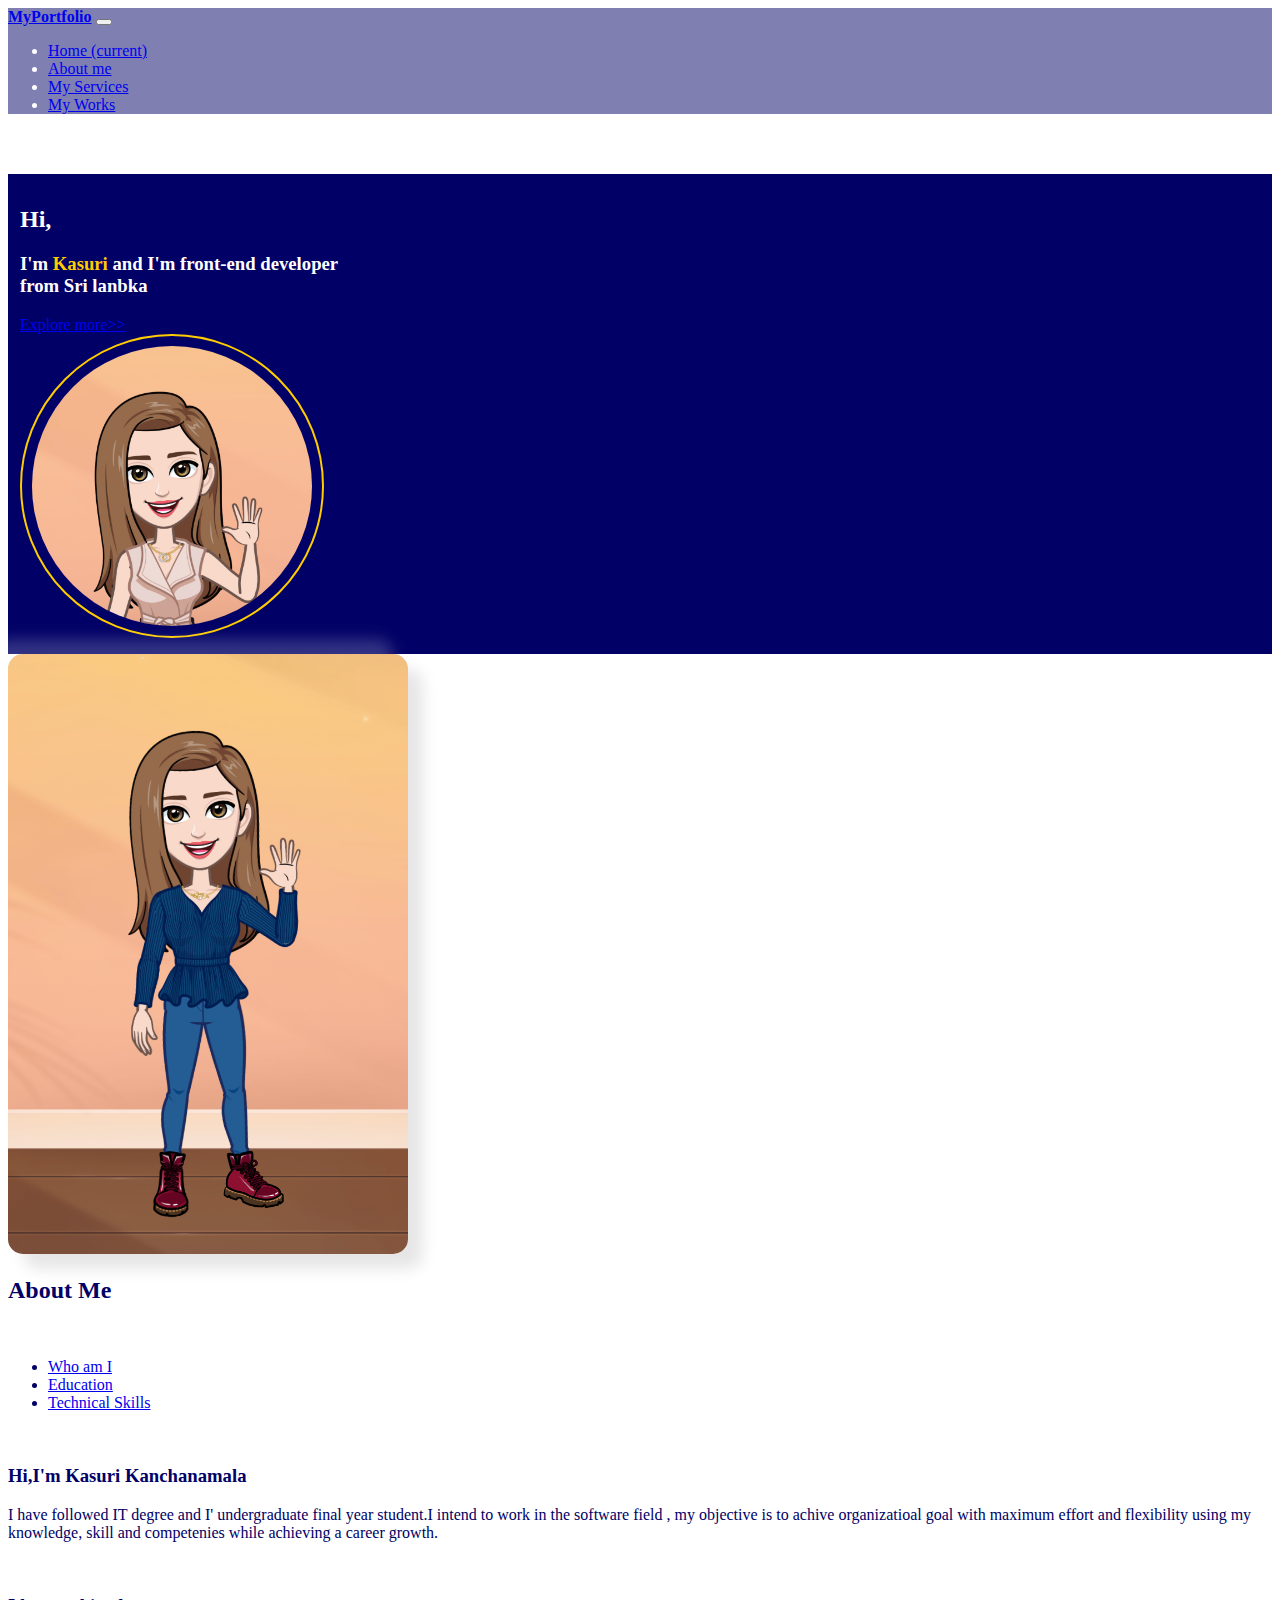
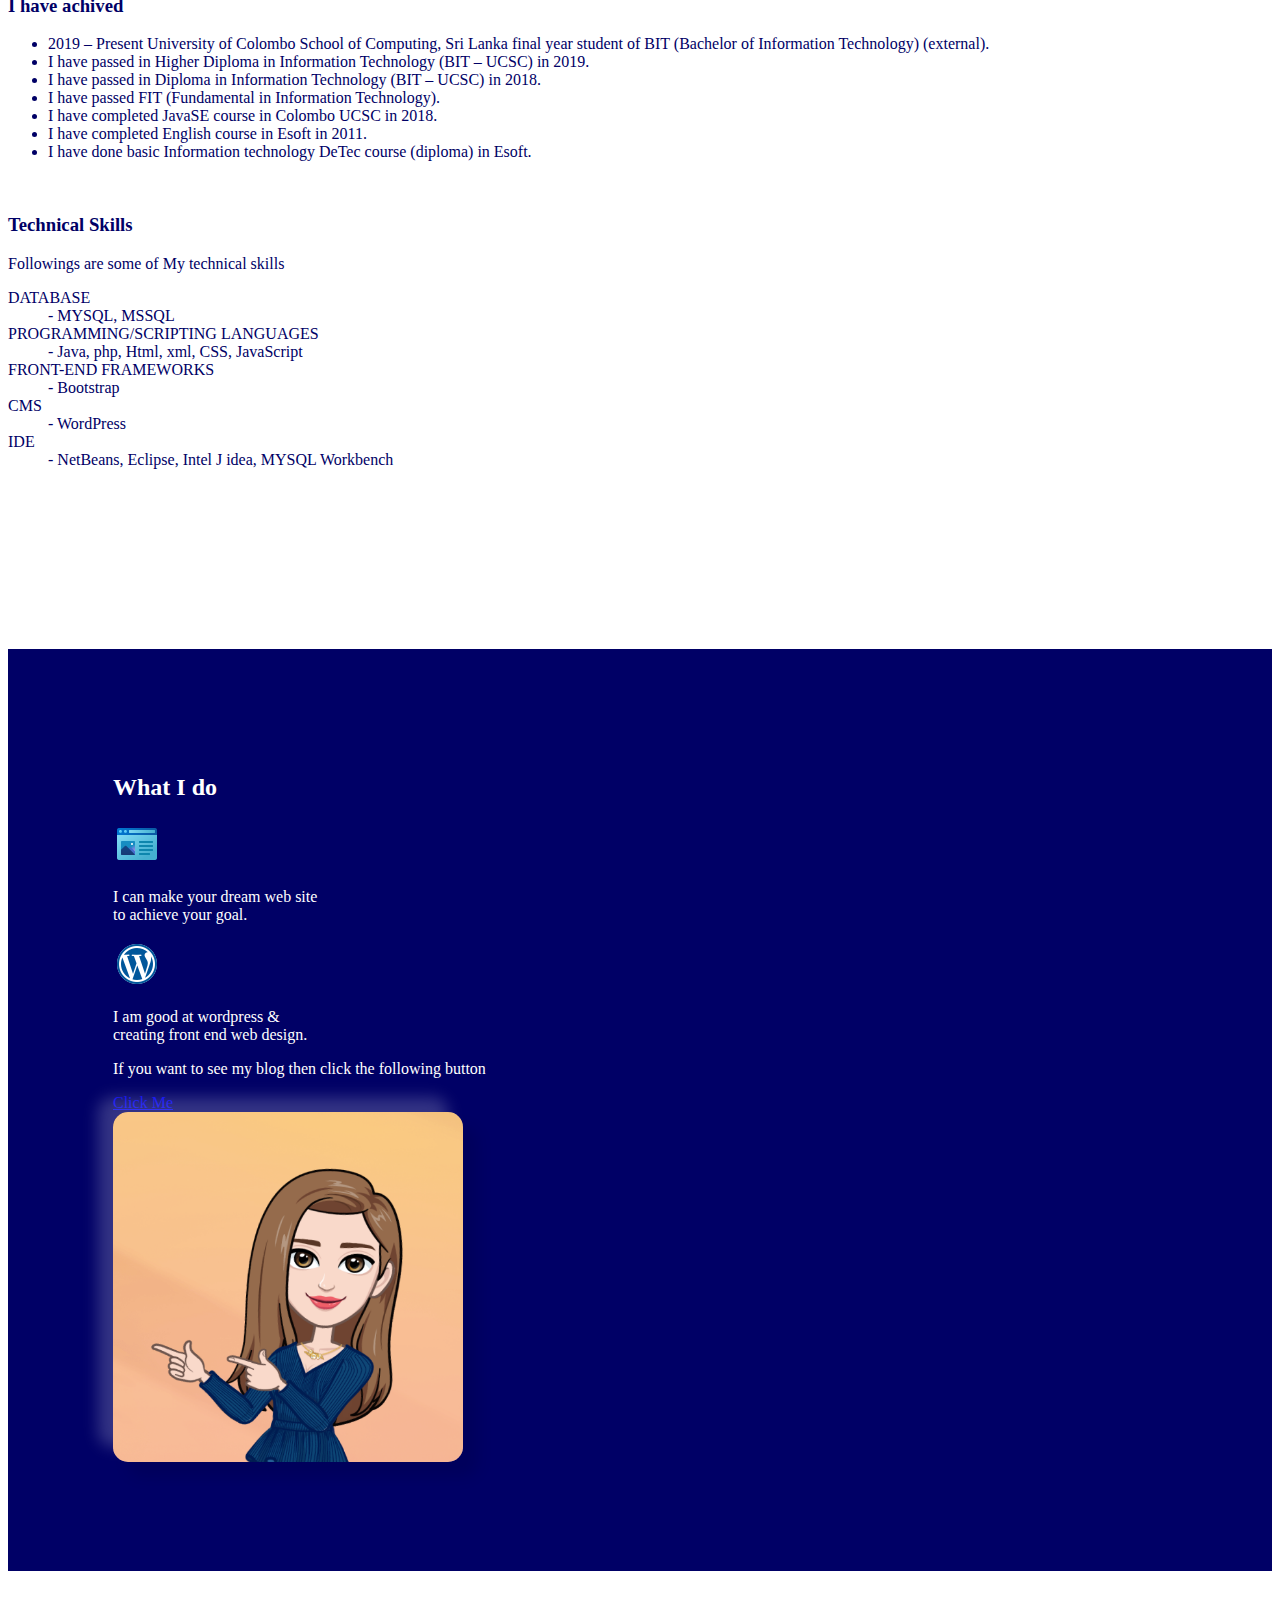
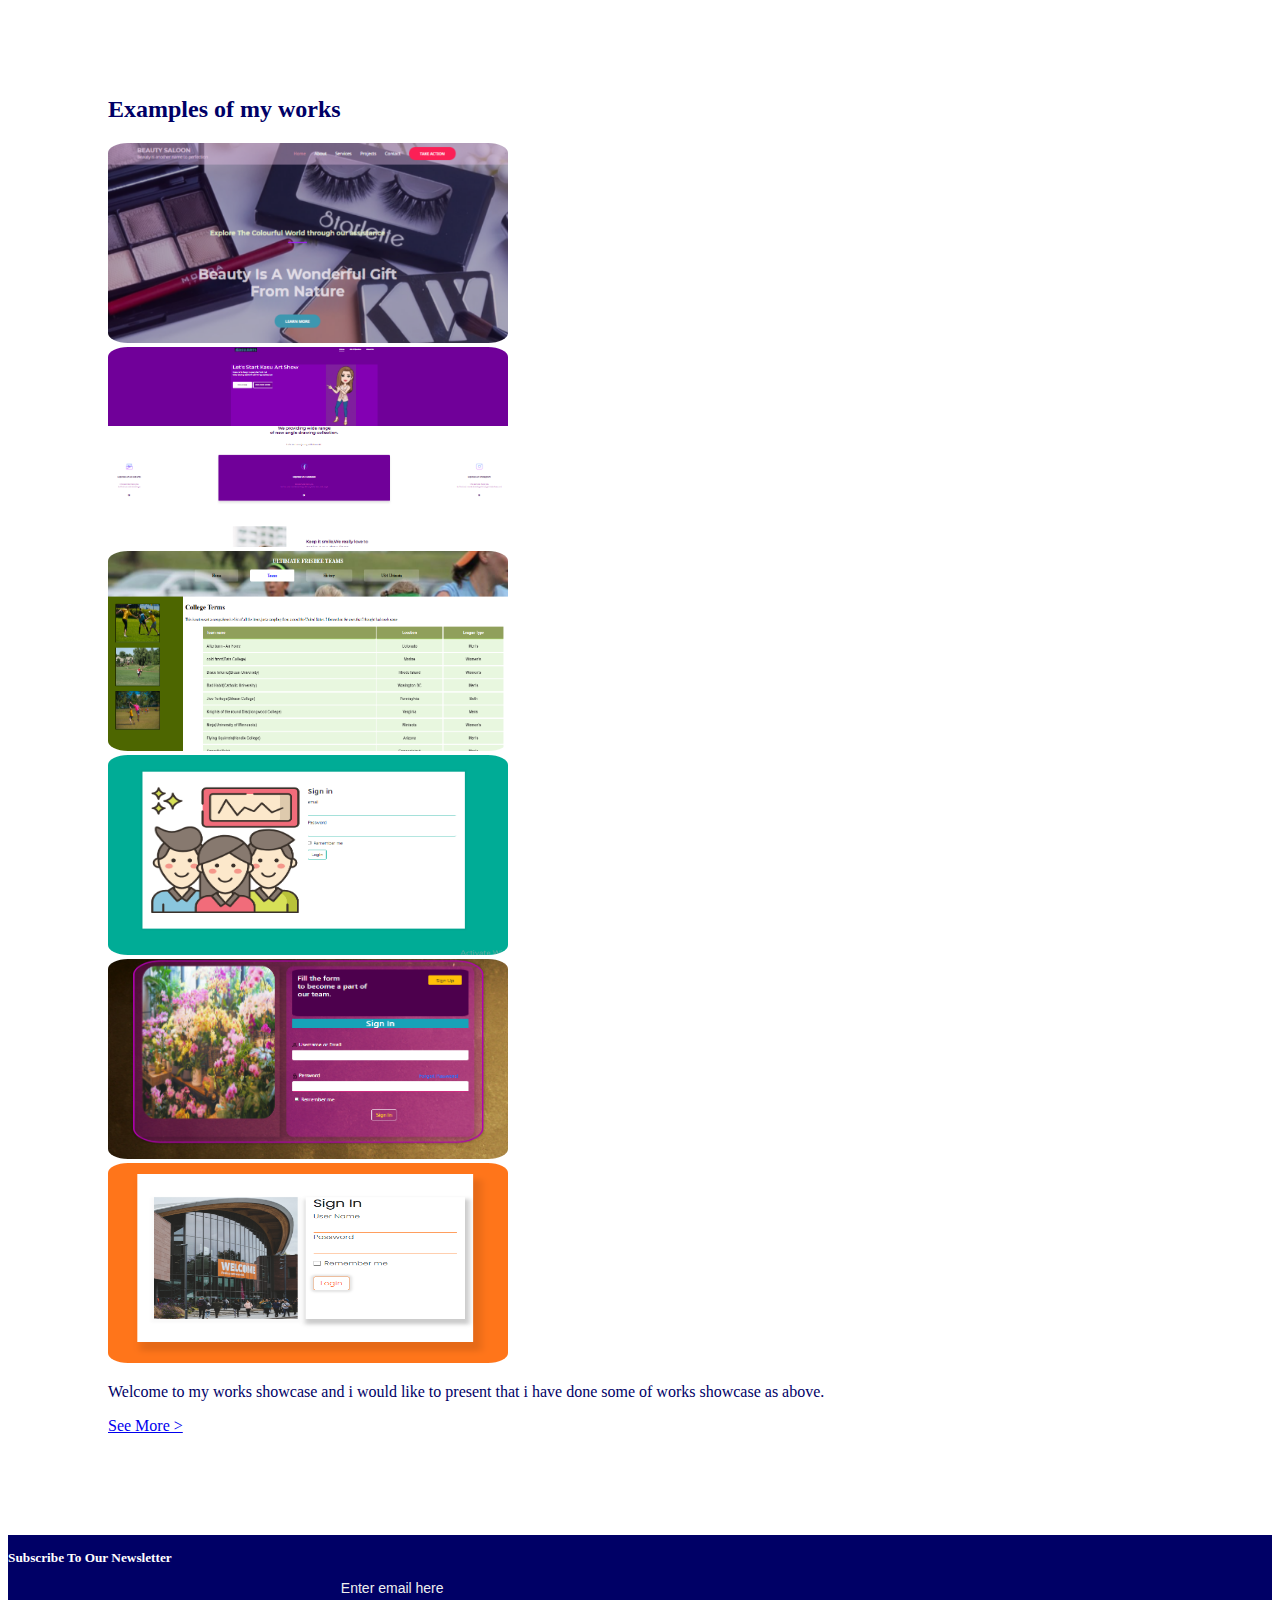
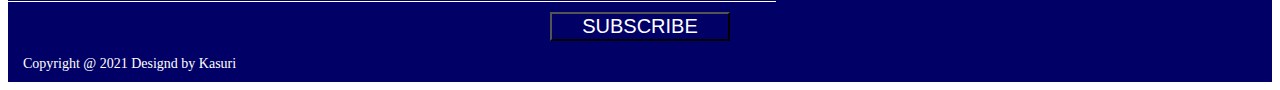
<file: index.html>
<!DOCTYPE html>
<html lang="en" dir="ltr">
  <head>
    <meta charset="utf-8">
    <title>Kasuri portfolio</title>
    <link rel="stylesheet" href="css/style.css">
    
<link rel="icon" href="images/kasu-title-logo1.jpg">
     <link rel="stylesheet" href="https://cdn.jsdelivr.net/npm/bootstrap@4.5.3/dist/css/bootstrap.min.css"
     integrity="sha384-TX8t27EcRE3e/ihU7zmQxVncDAy5uIKz4rEkgIXeMed4M0jlfIDPvg6uqKI2xXr2" crossorigin="anonymous">

  </head>
  <body>

<div class="container-fluid content">
       
<div class="top-header-section ">
          <!-- navigation bar -->
    
          <nav class="navbar navbar-expand-lg navbar-dark bg-primary  nav-slid-setting  fixed-top">
            <a class="navbar-brand brand-text-setting" href="#">MyPortfolio</a>
            <button class="navbar-toggler" type="button" data-toggle="collapse" data-target="#navbarNav" aria-controls="navbarNav" aria-expanded="false" aria-label="Toggle navigation">
              <span class="navbar-toggler-icon"></span>
            </button>
            <div class="collapse navbar-collapse justify-content-end" id="navbarNav">
              <ul class="navbar-nav">
                <li class="nav-item active">
                  <a class="nav-link" href="#">Home <span class="sr-only">(current)</span></a>
                </li>
                <li class="nav-item">
                  <a class="nav-link" href="#aboutme">About me</a>
                </li>
                <li class="nav-item">
                  <a class="nav-link" href="#myservice">My Services</a>
                </li>
                <li class="nav-item">
                  <a class="nav-link" href="#myworks">My Works</a>
                </li>
                
              </ul>
            </div>
          </nav>
  
  
    
    <!-- <div class="navigationBar">
  
      <h2><span class="navbarBrandName">MyPortfolio</span></h2>
  
      
      <nav  class="navbar-nav">
      
        <ul class="nav-ul">
          <li class="nav-li"><a href="#" class="nav-li-a">Home</a></li>
          <li class="nav-li"><a href="#" class="nav-li-a">About me</a></li>
          <li class="nav-li"><a href="#" class="nav-li-a">My Services</a></li>
          <li class="nav-li"><a href="#" class="nav-li-a">My Works</a></li>
        </ul>
      </nav>
      
    </div>
    
     -->
          <!-- navigationbar-end -->
  
  
  
  
          <!-- header-start -->
  
          <header class="header">
  
  
            <div class="row mt3">
              <div class="col-12 col-sm-12 col-md-12 col-lg-6 col-xl-6 ">
  
                <div class="header-description1 text-center mt-5">
                  <h2>Hi,</h2>
                  <h3>I'm <span class="heading-left-text1">Kasuri</span> and I'm front-end developer 
                   <br> from Sri lanbka</h3>
  
                   <!-- <button type="button" class="btn btn-outline-warning mb-3"> <a href="myworks.html">Explore more>></a></button> -->

                   <a href="myworks.html" class="hvr-radial-out button-theme  btn btn-outline-warning mb-3 " role="button" >Explore more>></a>


                </div>
              </div>
  
              <div class="col-12 col-sm-12 col-md-12 col-lg-6 col-xl-6 ">
  
                <div class="header-image1 text-center">
                  <img src="images/kas-pic-7-Copy.png" alt="header-image1" class="img-fluid header-imag-setting">
                </div>
              </div>
  
  
            </div>
          </header>
  
</div>
        <!-- header-end -->

        <!-- section-1-aboutme-start --> 
  <section class="aboutme" id="aboutme">

        <div class="row mt-5 mb-1">

         <div class="col-12 col-sm-12 col-md-12 col-lg-6 col-xl-6  ">

             <div class="header-image1 text-center ">
                   <img src="images/kasu-page-pic2-Copy.png" alt="header-image1" class="img-fluid header-imag2-setting">
             </div>
         </div>



        <div class="col-12 col-sm-12 col-md-12 col-lg-6 col-xl-6 ">

   
    <div class="container" >
      <h2 class="mb-2">About Me</h2>
      <br>
      <!-- Nav tabs -->
      <ul class="nav nav-tabs" role="tablist">
        <li class="nav-item">
          <a class="nav-link active" data-toggle="tab" href="#home">Who am I</a>
        </li>
        <li class="nav-item">
          <a class="nav-link" data-toggle="tab" href="#menu1">Education</a>
        </li>
        <li class="nav-item">
          <a class="nav-link" data-toggle="tab" href="#menu2">Technical Skills</a>
        </li>
      </ul>
    
      <!-- Tab panes -->
      <div class="tab-content">
        <div id="home" class="container tab-pane active"><br>
          <h3 class="text-center mt-4">Hi,I'm Kasuri Kanchanamala</h3>
          <p class="text-center mt-4">I have followed IT degree and I' undergraduate final year student.I intend to work in the software field , my objective is to achive organizatioal goal with maximum effort and flexibility using my knowledge,
             skill and competenies while achieving a career growth.</p>
        </div>
        <div id="menu1" class="container tab-pane fade"><br>
          <h3>I have achived</h3>
        
            <ul>
              <li>2019 – Present University of Colombo School of Computing, Sri Lanka final year
              student of BIT (Bachelor of Information Technology) (external).</li>
              
              <li>I have passed in Higher Diploma in Information Technology (BIT – UCSC) in 2019.</li>
              <li>I have passed in Diploma in Information Technology (BIT – UCSC) in 2018.</li>
              <li>I have passed FIT (Fundamental in Information Technology).</li>
              <li>I have completed JavaSE course in Colombo UCSC in 2018.</li>
              <li>I have completed English course in Esoft in 2011.</li>
              <li>I have done basic Information technology DeTec course (diploma) in Esoft.</li>

            </ul>
             
        </div>
        <div id="menu2" class="container tab-pane fade"><br>
          <h3>Technical Skills</h3>
          <p>Followings are some of My technical skills</p>
            <dl>
              <dt>DATABASE</dt>
              <dd>- MYSQL, MSSQL </dd>
              
              <dt>PROGRAMMING/SCRIPTING LANGUAGES</dt>
              <dd>- Java, php, Html, xml, CSS, JavaScript
              </dd>
              
              <dt>FRONT-END FRAMEWORKS</dt>
              <dd>- Bootstrap </dd>
              
              <dt>CMS</dt>
              <dd>- WordPress</dd>
              
              <dt>IDE</dt>
              <dd>- NetBeans, Eclipse, Intel J idea, MYSQL Workbench
              </dd>
             

            </dl>
            
            
          
        </div>
      </div>
    </div>
    

  </div>

</div>
  </section>

 <!-- section-1-aboutme-end -->

 <!-- myseervice-star -->


 <div class="row  myservice-setting" id="myservice">
  <div class="col-12 col-sm-12 col-md-12 col-lg-6 col-xl-6 ">

    <div class="header-description1">
      <h2 class="text-center">What I do</h2>
     
     
      <div class="row text-center">
        <div class="col-12"><img src="images/webdev2.png" alt="service1" class="img-fluid"></div>
        <div class="col-12"><p class="text-center">I can make your dream web site 
          <br> to achieve your goal.</p></div>
        </div>

        <div class="row text-center">
          <div class="col-12"><img src="images/wordpress1.png" alt="service2" class="img-fluid"></div>
          <div class="col-12"><p>   I am good at wordpress & <br> creating front end web design.</p></div>
          </div>
  


     
       <div class="text-center mt-4">

         <p>If you want to see my blog then click the following button</p>
         <a href="https://kasuritech.wordpress.com/" class="hvr-radial-out button-theme  btn btn-outline-warning btn-class-setting" role="button" target="_blank">Click Me</a>
       </div>
    </div>
  </div>

  <div class="col-12 col-sm-12 col-md-12 col-lg-6 col-xl-6 ">

    <div class="header-image1 text-center">
      <img src="images/kasu-page-pic-new4-Copy.png" alt="header-image1" class="img-fluid header-imag3-setting">
    </div>
  </div>


</div>


 <!-- myseervice-end-->

 <!-- myworks-section-start -->


 <div class="row  mb-4 myworks-setting " id="myworks">

  <div class="col-12">
    <h2 class="text-center mt-5 mb-5" >Examples of my works</h2>
  </div>
  <div class="col-lg-12">
      <div id="demo" class="carousel slide" data-ride="carousel">

          <!-- The slideshow -->
          <div class="carousel-inner">
              <div class="carousel-item active">
                  <div class="row">
                      <div class="col-lg-4 col-md-6 col-sm-12">
                          <img class="img-responsive img-fluid crasol-pic-setting" src="images/services1-1-wordpres.png" alt="#" />
                      </div>
                      <div class="col-lg-4 col-md-6 col-sm-12">
                          <img class="img-responsive img-fluid crasol-pic-setting" src="images/work3.png" alt="#" />
                      </div>
                      <div class="col-lg-4 col-md-6 col-sm-12">
                          <img class="img-responsive img-fluid crasol-pic-setting" src="images/service2-front-end-Copy.png" alt="#"  />
                      </div>
                     
                  </div>
              </div>
              <div class="carousel-item">
                  <div class="row">
                      <div class="col-lg-4 col-md-6 col-sm-12">
                          <img class="img-responsive img-fluid crasol-pic-setting" src="images/login-view2-Copy.PNG" alt="#" />
                      </div>
                     
                      <div class="col-lg-4 col-md-6 col-sm-12">
                          <img class="img-responsive img-fluid crasol-pic-setting" src="images/login-view-pic4-Copy.PNG" alt="#" />
                      </div>
                      <div class="col-lg-4 col-md-6 col-sm-12">
                          <img class="img-responsive img-fluid crasol-pic-setting" src="images/login-view-3-Copy.PNG" alt="#"  />
                      </div>
                  </div>
              </div>
          </div>

          <!-- Left and right controls -->
          <a class="carousel-control-prev" href="#demo" data-slide="prev">
              <span class="carousel-control-prev-icon bg-warning"></span>
          </a>
          <a class="carousel-control-next" href="#demo" data-slide="next">
              <span class="carousel-control-next-icon bg-warning"></span>
          </a>

      </div>
  </div>

  <div class="col-lg-12 text-center mt-5">
      <p class="lead">Welcome to my works showcase and i would like to present that i have done some of works showcase as above.</p>
  </div>

  <div class="col-lg-12 text-center">
      <div class="full center">
          <a href="myworks.html" class="hvr-radial-out button-theme  btn btn-outline-warning btn-class-setting" role="button" >See More ></a>
      </div>
  </div>

</div>


  <!-- myworks-section-end -->


   <!-- footer-start -->
  
<footer class="footer-setting">


  <div class="row ">

    <div class="col-12">
      <section class="footer text-center">
        <div class="container">
            <h5>Subscribe To Our Newsletter</h5>
            <form>
                <input type="email" placeholder="Enter email here" required>
                <button type="submit" class="btn btn-outline-warning  btn-class-setting">SUBSCRIBE</button>
                <small>Copyright @ 2021 Designd by Kasuri</small>
            </form>
        </div>
      </section>
      
    </div>

  </div>

</footer>

    <!-- footer-end -->
  
  
  
  
</div>







<script src="https://code.jquery.com/jquery-3.5.1.slim.min.js" integrity="sha384-DfXdz2htPH0lsSSs5nCTpuj/zy4C+OGpamoFVy38MVBnE+IbbVYUew+OrCXaRkfj" crossorigin="anonymous"></script>
<script src="https://cdn.jsdelivr.net/npm/popper.js@1.16.1/dist/umd/popper.min.js" integrity="sha384-9/reFTGAW83EW2RDu2S0VKaIzap3H66lZH81PoYlFhbGU+6BZp6G7niu735Sk7lN" crossorigin="anonymous"></script>
<script src="https://cdn.jsdelivr.net/npm/bootstrap@4.5.3/dist/js/bootstrap.min.js" integrity="sha384-w1Q4orYjBQndcko6MimVbzY0tgp4pWB4lZ7lr30WKz0vr/aWKhXdBNmNb5D92v7s" crossorigin="anonymous"></script>

  </body>
</html>
</file>
<file: css/style.css>
.content{
    
    /* background: url(images/bg-slid-p2.jpg) no-repeat center center fixed;  */

    /* background-size: cover; */
    background: #fff;


}

.header{

    background: #000066;
    color: #fff;
    padding: 12px;
    margin-top: 60px;
}

.header-myworks{
    background: #000066;
    color: #fff;
    padding: 12px;
    margin-top: 60px;

}

.header-imag-setting{

    padding: 10px;
border: 2px solid #ffcc00;
    border-radius: 80% !important;
    width: 280px !important;
    height: 280px !important;
}


.header-imag2-setting{
    width: 400px;
    border-radius: 15px;
    box-shadow: -15px -15px 15px rgba(255,255,255,0.2),
                  15px 15px 15px rgba(0,0,0,0.1), 
                  inset -15px -15px 15px rgba(255,255,255,0.2),
                   inset 15px 15px 15px rgba(0,0,0,0.1);
    
}

.header-imag3-setting{


    height:350px !important;
    width: 350px !important;
  border-radius: 15px;
    box-shadow: -15px -15px 15px rgba(255,255,255,0.2),
                  15px 15px 15px rgba(0,0,0,0.1), 
                  inset -15px -15px 15px rgba(255,255,255,0.2),
                   inset 15px 15px 15px rgba(0,0,0,0.1);
  

}

.heading-left-text1{


}

.nav-slid-setting{

    background: rgba(0, 0, 102,0.5) !important;
    color: #fff !important;
    margin-bottom: 10px;
}




.heading-left-text1{
    color: #ffcc00;
}

.btn-class-setting{


}

.btn-class-setting:hover{

    background: #ffcc00 !important;
    color: #fff !important;
    font-weight: 800 !important;
box-shadow:  -15px -15px 15px rgba(255,255,255,0.3),
              15px 15px 15px rgba(0,0,0,0.3),
              inset -15px -15px 15px rgba(255,255,255,0.3),
              inset 15px 15px 15px rgba(0,0,0,0.3);

    
}


.myservice-setting{
    background: #000066;
    color: #fff;
    padding: 105px;
    margin-top: 180px !important;

}


.myworks-setting{
    padding: 100px;
    margin-top: 5px !important;
    color: #000066;

}

.myworks-page2-setting{
    padding: 100px;
    margin-top: 5px !important;
    color: #000066;

}



.crasol-pic-setting{
    height: 200px !important;
     width: 400px !important;
     border-radius: 5%;
}

footer{

    
    background: #000066;
    color: #fff;
    padding-top: 5px;

}


.footer h5 {
    color: #fff;
    font-weight: 600;
    margin: 10px 0;
}

.footer input {
    width: 60%;
    background: transparent;
    outline: none;
    border: 0;
    border-bottom: 1px solid #fff;
    padding: 5px;
    color: #fff;
    margin-bottom: 10px;
    text-align: center;
}

::placeholder {
    color: #efefef;
    font-size: 14px;
}

.footer button {
    /* padding: 6px; */
    width: 180px;
    margin: auto;
    display: block;
    color: #fff;

    font-size: 20px;
    background: transparent;
}

.footer small {
    font-size: 14px;
    padding: 15px;
    padding-bottom: 10px;
    color: #fff;
    display: block;
}

.work-video-setting{
    padding: 100px !important;
    margin-top: 180px !important;
}


.works-header-prew-border1{

    width: 600px !important;
    height: 600px !important;
}

#image{
    line-height:650px;
		width: 565px;
    height: 300px;
		border:5px solid;
		margin:0 auto;
    background-color: #8e68ff;
    background-image: url('images/bg-slid-p2.jpg');
    background-repeat: no-repeat;
    color:#FFFFFF;
    text-align: center;
    background-size: 100%;
    margin-bottom:5px;
    font-size: 150%;
    background-size: cover;
}


.crasol-pic-setting-mywork{

    /* height: 200px !important;
    width: 400px !important;
    border-radius: 5%; */

    width:250px !important;
    height:200px !important;
    background-size:cover;
    display:inline-block;
    border-radius:16px;
    margin:4px;
    margin-top: 10px;
    box-shadow:0 0 16px rgba(0,0,0,0.5);
    cursor:pointer;
    position:relative;


}
.aboutme{
    color: #000066;
}

.brand-text-setting{
    font-weight: bold;
}
</file>
